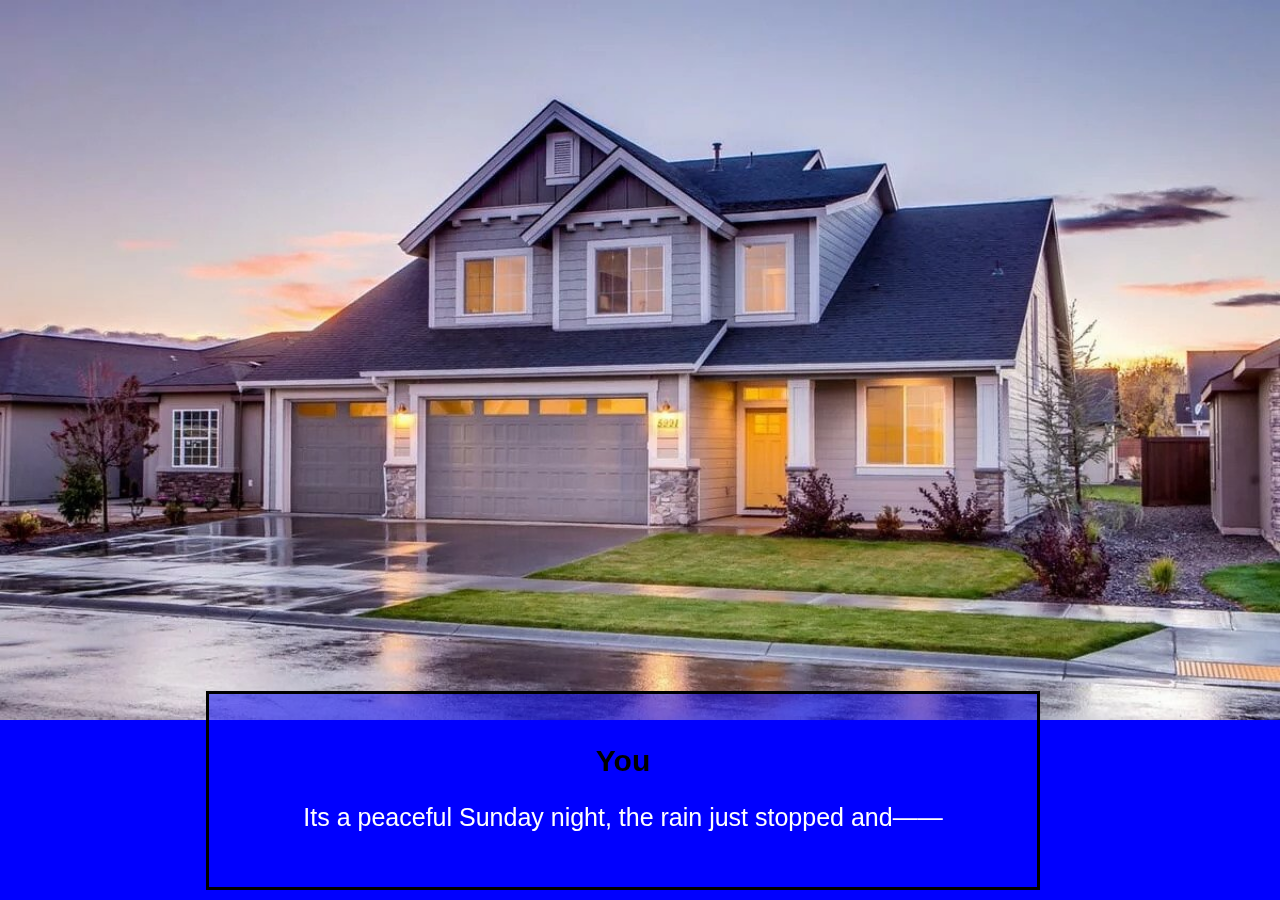
<file: intro.html>
<!DOCTYPE html>
<html lang="en" dir="ltr">
  <head>
    <meta charset="utf-8">
    <script
      src="https://code.jquery.com/jquery-3.4.1.min.js"
      integrity="sha256-CSXorXvZcTkaix6Yvo6HppcZGetbYMGWSFlBw8HfCJo="
      crossorigin="anonymous">
    </script>
    <link href="style.css" rel="stylesheet" type="text/css">
    <title>Intro</title>
    <style>
      body {
        background-color: blue;
        background-image: url("house.jpg");
        height: 500px;
        background-repeat: no-repeat;
        background-size: cover;
        position: relative;
      }
    </style>
  </head>
  <body>
    <audio class="ringtone">
      <source src="ringtone.mp3" type="audio/mpeg">
    </audio>
    <div class="text-box">
      <h1>You</h1>
      <p>Its a peaceful Sunday night, the rain just stopped and——</p>
    </div>
    <script>
      $(document).ready(() => {
        let name;
        let regex = /^[A-Za-z0-9]+$/
        //Text-box Click Events
        $(".text-box").click(() => {
          $(".text-box").html("<h1>Your Nokia</h1><i><p>*Ring Ring*</p></i>");
          $(".ringtone").get(0).play();

          $(".text-box").click(() => {
            $(".text-box").html("<h1>You</h1><p>Great, my Sunday has just been ruined by a nokia ringtone</p>");

            $(".text-box").click(() => {
              $(".text-box").html("<h1>Caller</h1><p>A stern voice answers, 'Hello'</p>");
              $(".ringtone").get(0).pause();
              //Prompt for name
              $(".text-box").click(() => {
                $(".text-box").remove();
                $("body").html(`
                  <div class="prompt-box">
                    <h1>Caller</h1>
                    <p>'May I ask for your name, sir?'</p> <input type='text' class='name'>
                  </div>
                `);
                $(document).keypress((e) => {
                  if(e.which == 13) {
                    name = $(".name").val();
                    console.log(name);
                    let isValid = regex.test(name);
                    if (parseInt(name) || !isValid) {
                      alert("Please input a name using only letters!");
                    } else {
                      //Local storage to save input name
                      localStorage.setItem("Name", name);
                      $("body").html(`
                        <div class="text-box">
                          <h1>John</h1>
                          <p>"Ok, ${name}, I'm John Parker from Parker and Smiths. and I'm just calling to see if you know who Joe is?."</p>
                        </div>
                      `);
                      $(".text-box").click(() => {
                        $(".text-box").html(`<h1>${name}</h1><p>Who is Joe?</p>`);

                        $(".text-box").click(() => {
                          $(".text-box").html(`<h1>John</h1><p>Joe Mamma</p>`);

                          $(".text-box").click(() => {
                            $(".text-box").html(`<h1>${name}</h1><i><p>(Ends the call immediately)</p></i>`);

                            $(".text-box").click(() => {
                              $(".text-box").html(`<h1>${name}</h1><p>I really don't have time for this...</p>`);

                              $(".text-box").click(() => {
                                $(".text-box").html(`<h1>${name}</h1><i><p>(Falls asleep)</p></i>`);

                                $(".text-box").click(() => {
                                  $("body").fadeOut(2000, () => { //scene change, next page
                                    window.location.href = "page 1.html"
                                  });
                                });
                              });
                            });
                          });
                        });
                      });
                    }
                  }
                });

              });
            });
          });
        });
      });
    </script>
  </body>
</html>
</file>
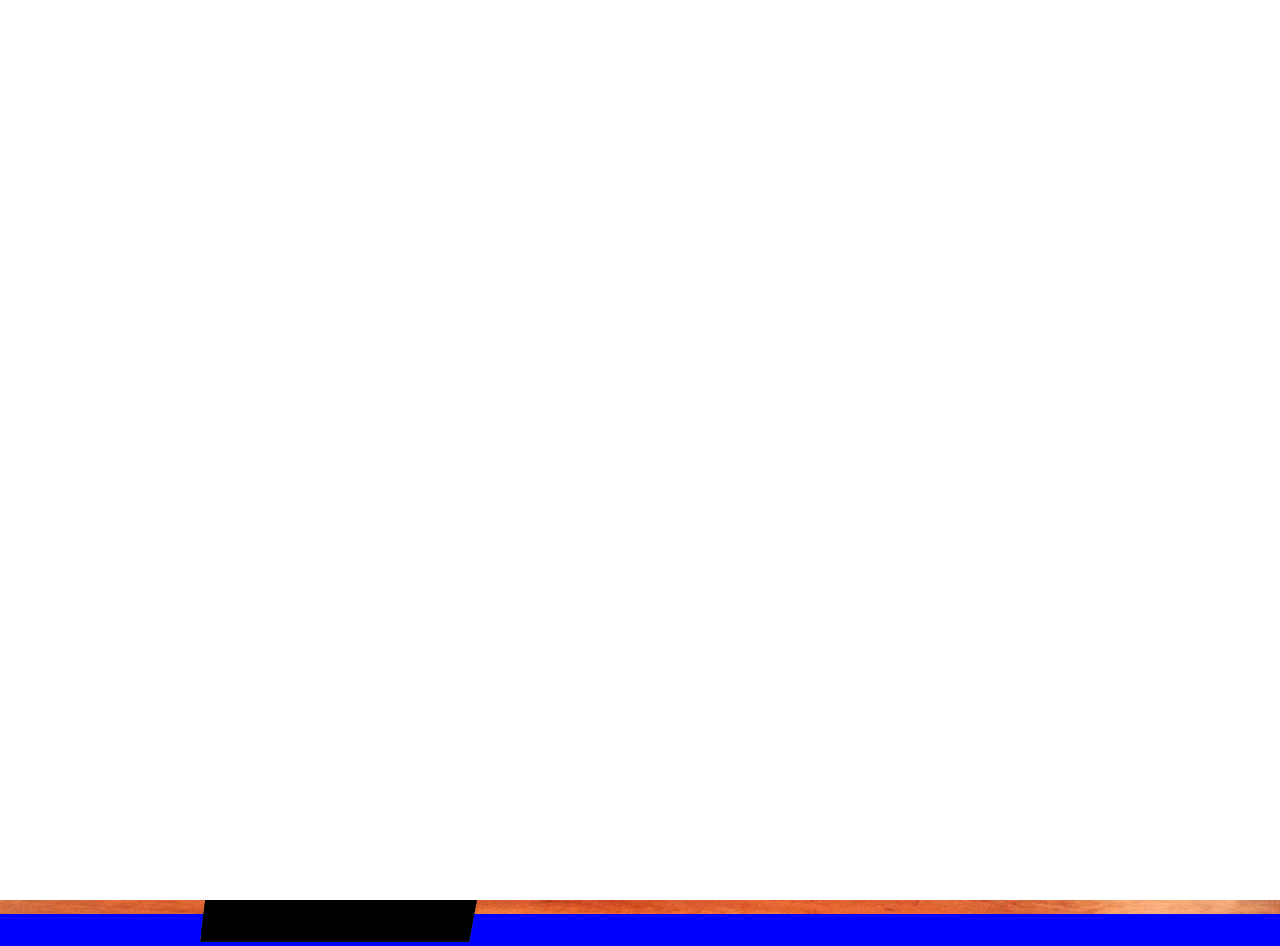
<file: lawyer.html>
<!DOCTYPE html>
<html lang="en" dir="ltr">
  <head>
    <meta charset="utf-8">
    <script
      src="https://code.jquery.com/jquery-3.4.1.min.js"
      integrity="sha256-CSXorXvZcTkaix6Yvo6HppcZGetbYMGWSFlBw8HfCJo="
      crossorigin="anonymous">
    </script>
    <link href="style.css" rel="stylesheet" type="text/css">
    <link href='http://fonts.googleapis.com/css?family=Oleo+Script' rel='stylesheet' type='text/css'>
    <title>Lawyer's Office</title>
    <style>
      body {
        background-color: blue;
        background-image: url("lawyer-background.jpg");
        height: 500px;
        background-repeat: no-repeat;
        background-size: cover;
      }
      .parker {
        width: 40%;
        height: 900px;
        top: 100%;
      }
      .flash {
        background: white;
        width:      100%;
        height:     100%;
        z-index:    10;
        top:        0;
        left:       0;
        position:   fixed;
      }
      .end {
        font-size: 500px;
        text-align: center;
        background-color: blue;
      }
    </style>
  </head>
  <body>
    <div class="flash">
    </div>
    <div class="container">
      <div class="day">Day 1</div>
      <img src="parker.png" class="parker"/>
      <div class="text-box">

      </div>

    </div>

    <script>
    $(document).ready(() => {
      $(".parker").hide();
      $(".flash").hide();
      //Capitalization Function
      const capitalize = (s) => {
        return s.charAt(0).toUpperCase() + s.slice(1)
      }
      //Local storage to retrieve name player gave
      let name = localStorage.getItem("Name");
      $(".parker").fadeIn(2000, () => {
        $(".text-box").html(`<h1>John</h1><p>We finally meet, ${name}.</p>`);

        $(".text-box").click(() => {
          $(".text-box").html(`<h1>${name}</h1><p>Whats that supposed to mean?</p>`);

          $(".text-box").click(() => {
            $(".text-box").html(`<h1>John</h1><p>You think I wouldn't recognize any of your Boss's pigs?</p>`);

            $(".text-box").click(() => {
              $(".text-box").html(`<h1>${name}</h1><p>...</p>`);

              $(".text-box").click(() => {
                $(".text-box").html(`<h1>John</h1><p>What?</p>`);

                $(".text-box").click(() => {
                  $(".text-box").html(`<h1>John</h1><p>Eh, doesn't matter. See you in hell.</p>`);

                  $(".text-box").click(() => {
                    $(".text-box").html(`<h1>John</h1><p><i>Reveals a shotgun</i></p>`);
                    $(".text-box").click(() => {
                      $(".flash").fadeIn(500).fadeOut(500, () => {
                        setTimeout(() => {
                          $("body").html(`<div class="end"><p>The End</p></div>`);
                        }, 500);
                      });
                    });
                  });
                });
              });
            });
          });
        });
      });
    });
    </script>
  </body>
</html>
</file>
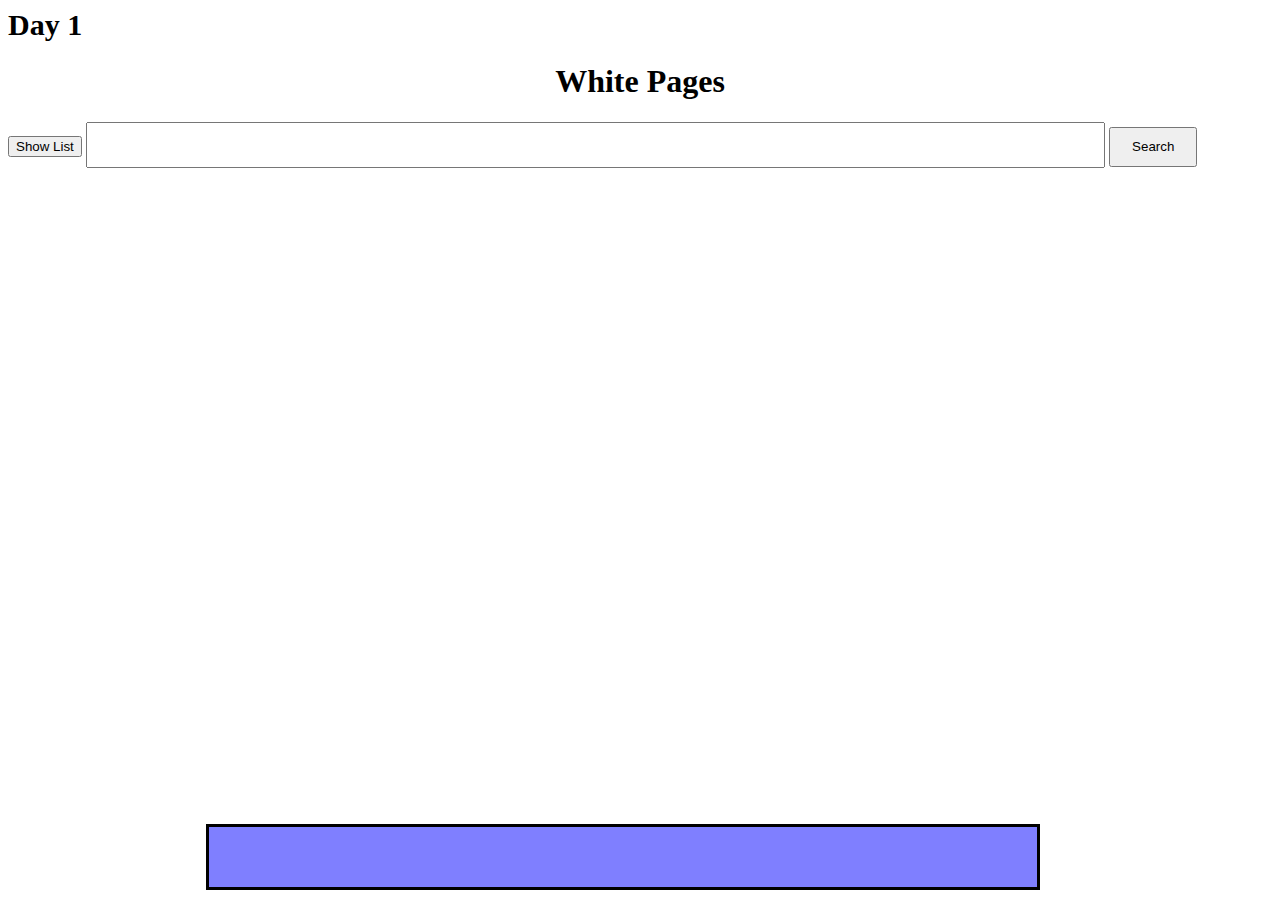
<file: online.html>
<!DOCTYPE html>
<html lang="en" dir="ltr">
  <head>
    <meta charset="utf-8">
    <script
      src="https://code.jquery.com/jquery-3.4.1.min.js"
      integrity="sha256-CSXorXvZcTkaix6Yvo6HppcZGetbYMGWSFlBw8HfCJo="
      crossorigin="anonymous">
    </script>
    <link href="style.css" rel="stylesheet" type="text/css">
    <link href='http://fonts.googleapis.com/css?family=Oleo+Script' rel='stylesheet' type='text/css'>
    <title>The Internet</title>
    <style>
      body {
        background-color: white;
        height: 500px;
        background-repeat: no-repeat;
        background-size: cover;
        position: relative;
      }
      .day {
        color: black;
      }
      .title {
        text-align: center;
      }
    </style>
  </head>
  <body>
    <div class="day">Day 1</div>
    <div class="container">
      <h1 class="title">White Pages</h1>
      <button class="show-list-button">Show List</button>
      <input class="search-bar"></input>
      <button class="search-button">Search</button>
      <div class="text-box"></div>
      <div class="results"></div>
    </div>
    <script>
    $(document).ready(() => {
      //Capitalization Function
      const capitalize = (s) => {
        return s.charAt(0).toUpperCase() + s.slice(1)
      }
      const checkIfTarget = (value) => {
        for(x = 0;x < listOfPeople.length;x++) {
          if(value.toLowerCase() === `${listOfPeople[x].name.first} ${listOfPeople[x].name.last}`) {
            return true
          } else if(value.toLowerCase() === "john parker") {
            return true
          }
        }
        return false
      }

      const findTarget = (value) => {
        for(x = 0;x < listOfPeople.length;x++) {
          if(value.toLowerCase() === `${listOfPeople[x].name.first} ${listOfPeople[x].name.last}`) {
            return listOfPeople[x]
          } else if(value.toLowerCase() === "john parker"){
            return "john parker"
          }
        }
      }
      //Local storage to retrieve name player gave and list of targets
      let name = localStorage.getItem("Name");
      let listOfPeople = JSON.parse(localStorage.getItem("People"));
      console.log(listOfPeople);
      $(".container").prepend(`<div class="list"></div>`);
      for(let x = 0;x < listOfPeople.length;x++) {
        $(".list").append(`<p>${capitalize(listOfPeople[x].name.first)} ${capitalize(listOfPeople[x].name.last)}</p>`);
      }
      $(".list").append(`<p>John Parker</p>`);
      $(".list").hide();
      //Story Start
      $(".list").fadeIn(2000, () => {
        $(".text-box").html(`<h1>${name}</h1><p>Who should I start with first? Hmmmm</p>`);

        let searchVal;
        //Search Bar
        $(".search-button").click(() => {
          searchVal = $(".search-bar").val();
          let searchResult;
          if(checkIfTarget(searchVal)) { //checks if user input is a target
            $(".results").html(`<h2>Showing results for ${searchVal}</h2>`)
            $(".text-box").html(`<h1>${name}</h1><p>Ezpz, we got them</p>`);
            searchResult = findTarget(searchVal);
            if (searchResult == "john parker") { // john parker
              $(".results").append(`<img src="image not available.jpg"/><br>
                                    <h1>John Parker</h1> <br>
                                    <b>Cell: (212)-234-9864</b> <br>
                                    <b>Age: 37</b> <br>
                                    <b>Gender: Male</b> <br>
                                    <b>Location: Manhattan, New York</b> <br>
                                    <b>Email: john.parker@example.com</b>`);
              $(".text-box").click(() => {
                $(".text-box").html(`<h1>${name}</h1><p>Mr. Parker, you are in for a rude awakening</p>`);
                $(".text-box").click(() => {
                  $(".text-box").fadeOut(2000, () => {
                    window.location.href = "lawyer.html"
                  });
                });
              });
            } else { //random targets
              $(".search-button").off();
              $(".text-box").html(`<h1>${name}</h1><p>Ezpz, we got them</p>`);
              $(".results").append(`<img src="${searchResult.picture.large}"/><br>
                                    <h1>${capitalize(searchResult.name.first)} ${capitalize(searchResult.name.last)}</h1> <br>
                                    <b>Cell: ${searchResult.cell}</b> <br>
                                    <b>Age: ${searchResult.dob.age}</b> <br>
                                    <b>Gender: ${capitalize(searchResult.gender)}</b> <br>
                                    <b>Location: Manhattan, New York</b> <br>
                                    <b>Email: ${searchResult.email}</b>`);

              $(".text-box").click(() => {
                if(searchResult.gender == "male") {
                  $(".text-box").html(`<h1>${name}</h1><p>Mr. ${capitalize(searchResult.name.last)}, you are in for a rude awakening</p>`);
                } else {
                  $(".text-box").html(`<h1>${name}</h1><p>Mrs. ${capitalize(searchResult.name.last)}, you are in for a rude awakening</p>`);
                }
                $(".text-box").click(() => {
                  $(".text-box").fadeOut(2000, () => {
                    window.location.href = "target.html"
                  });
                });
              })

            }
          } else { //anything other than the targets
            $(".results").html(`<h2>Showing results for ${searchVal}</h2>`)
            $(".text-box").html(`<h1>${name}</h1><p>This person isn't on the list!</p>`);


          }

        });
      });
      //Show List Button
      $(".show-list-button").click(() => {
        $(".list").show();
      });
      $(".list").click(() => {
        $(".list").hide();
      });

    });
    </script>
  </body>
</html>
</file>
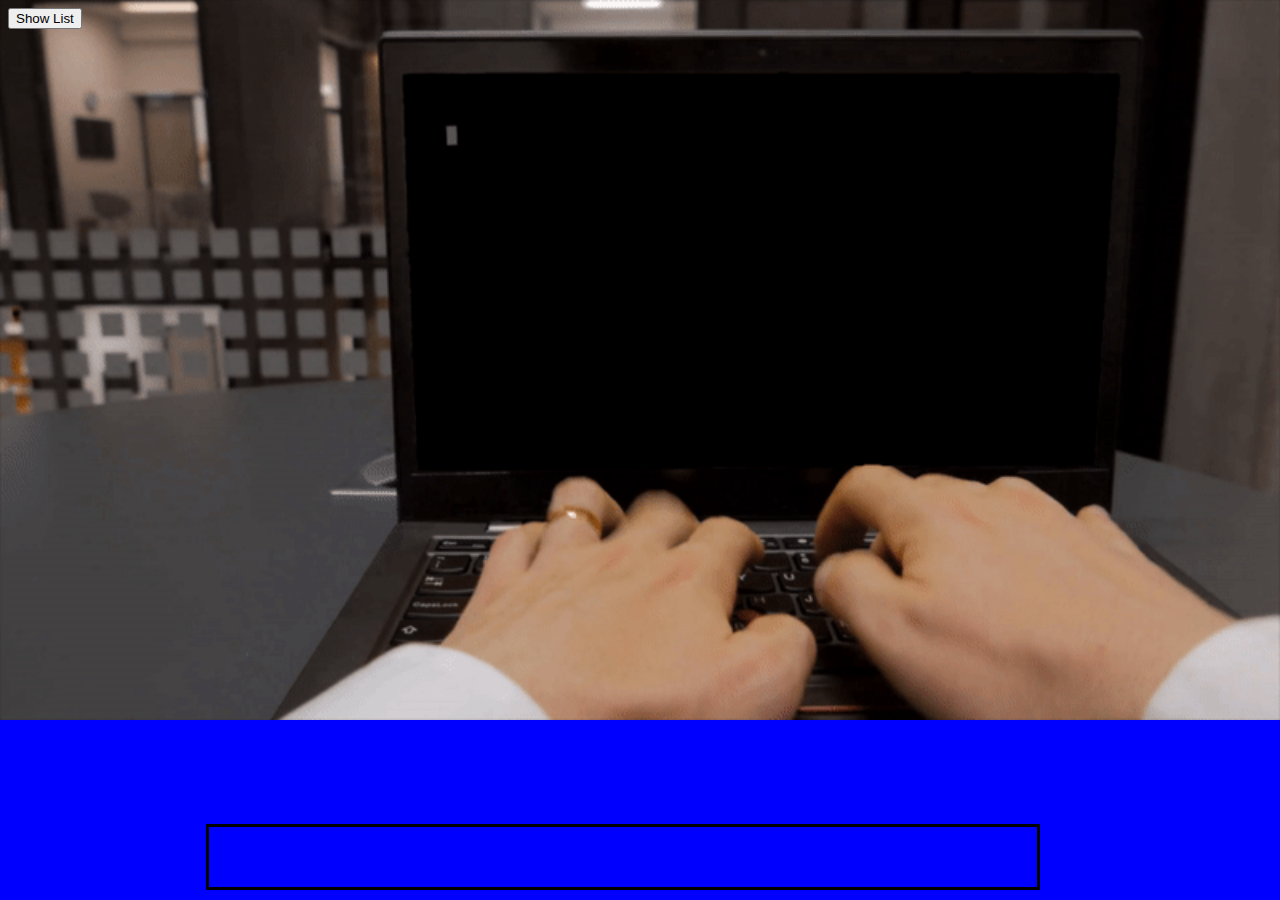
<file: page 1.html>
<!DOCTYPE html>
<html lang="en" dir="ltr">
  <head>
    <meta charset="utf-8">
    <script
      src="https://code.jquery.com/jquery-3.4.1.min.js"
      integrity="sha256-CSXorXvZcTkaix6Yvo6HppcZGetbYMGWSFlBw8HfCJo="
      crossorigin="anonymous">
    </script>
    <link href="style.css" rel="stylesheet" type="text/css">
    <link href='http://fonts.googleapis.com/css?family=Oleo+Script' rel='stylesheet' type='text/css'>
    <title>Office</title>
    <style>
      body {
        background-color: blue;
        background-image: url("computer pov.gif");
        height: 500px;
        background-repeat: no-repeat;
        background-size: cover;
        position: relative;
      }
    </style>
  </head>
  <body>
    <div class="text-box">

    </div>
    <button class="show-list-button">Show List</button>
    <script>
    $(document).ready(() => {
      const capitalize = (s) => {
        return s.charAt(0).toUpperCase() + s.slice(1)
      }
      let clicked = 0;
      //Local storage to retrieve name player gave
      let name = localStorage.getItem("Name");

      $(".show-list-button").hide();

      //Dialogue
      $(".text-box").html(`<h1>${name}</h1><p>Another day at work...</p>`);
      $(".text-box").click(() => {
        $(".text-box").html(`<h1>Boss</h1><p>HEY!</p>`);

        $(".text-box").click(() => {
          $(".text-box").html(`<h1>Boss</h1><p>I DON'T PAY YOU TO SIT AROUND ON YOUR ASS ALL DAY!</p>`);

          $(".text-box").click(() => {
            $(".text-box").html(`<h1>${name}</h1><p>Well, you didn't give me anything to do, boss.</p>`);

            $(".text-box").click(() => {
              $(".text-box").html(`<h1>Boss</h1><p>Alright then, here's a list.</p>`);

              $(".text-box").click(() => {
                if(clicked == 0) {
                  clicked++;
                  $(".text-box").fadeOut(1000);
                  $.ajax({
                    url: 'https://randomuser.me/api/?results=5&nat=us&noinfo',
                    dataType: 'json',
                    success: function(data) {
                      $("body").append(`<div class="list"></div>`);
                      let listOfPeople = data.results;
                      localStorage.setItem("People", JSON.stringify(listOfPeople));
                      for(let x = 0;x < listOfPeople.length;x++) {
                        $(".list").append(`<p>${capitalize(listOfPeople[x].name.first)} ${capitalize(listOfPeople[x].name.last)}</p>`);
                      }
                      $(".list").append(`<p>John Parker</p>`);

                        setTimeout(() => {
                          $(".list").fadeOut(3000, () => {
                            $(".text-box").html(`<h1>${name}</h1><p>So what exactly do you want me to do?</p>`);
                            $(".text-box").fadeIn(1000);

                            $(".text-box").click(() => {
                              $(".text-box").html(`<h1>Boss</h1><p>I want you to "talk" to these individuals about the money they borrowed.</p>`);

                              $(".text-box").click(() => {
                                $(".text-box").html(`<h1>${name}</h1><p>There isn't any information on this damn paper! How am I supposed to find them?</p>`);

                                $(".text-box").click(() => {
                                  $(".text-box").html(`<h1>Boss</h1><p>Figure it out. </p>`);

                                  $(".text-box").click(() => {
                                    $(".text-box").html(`<h1>Boss</h1><p>All you have to know is that $200,000 better be on my table by the end of this week!</p>`);

                                    $(".text-box").click(() => {
                                      $(".text-box").html(`<h1>Boss</h1><p>(Plug walks out)</p>`);

                                      $(".text-box").click(() => {
                                        $(".text-box").html(`<h1>${name}</h1><i><p>Yep, just another day at the office</p></i>`);
                                        $(".show-list-button").show();

                                        $(".show-list-button").click(() => {
                                          $(".list").show();
                                        });
                                        $(".list").click(() => {
                                          $(".list").hide();
                                        });

                                        $(".text-box").click(() => {
                                          $(".text-box").html(`<h1>${name}</h1><p>Jesus, how am I going to find these guys by myself...</p>`);

                                          $(".text-box").click(() => {
                                            $("body").append(`<div class="decisions"></div>`);
                                            $(".decisions").append(`<div class="decision" id="d-1"><p>Search Online</p></div>`);
                                            $(".decisions").append(`<div class="decision" id="d-2"><p>Phone Book</p></div>`);

                                            //User choses online
                                            $("#d-1").click(() => {
                                              $(".decisions").hide();
                                              $(".text-box").html(`<h1>${name}</h1><p>Search for them online? Of course!</p>`);
                                              $(".text-box").click(() => {
                                                $(".text-box").fadeOut(2000, () => { //scene change, next page
                                                  window.location.href = "online.html"
                                                });
                                              });
                                            });
                                            //User choses phone
                                            $("#d-2").click(() => {
                                              $(".decisions").hide();
                                              $(".text-box").html(`<h1>${name}</h1><p>Lets go old school, I guess.</p>`);
                                              $(".text-box").click(() => {
                                                $(".text-box").fadeOut(2000, () => { //scene change, next page
                                                  window.location.href = "phone.html"
                                                });
                                              });
                                            });
                                          });
                                        });
                                      });
                                    });
                                  });
                                });
                              });
                            })
                          });
                        }, 2000)
                      } //End of randomuser scope
                    });
                  } else {
                    console.log("Bruh")
                  }
                });
              });
            });
          });
      });
      //On document start
    });
    </script>
  </body>
</html>
</file>
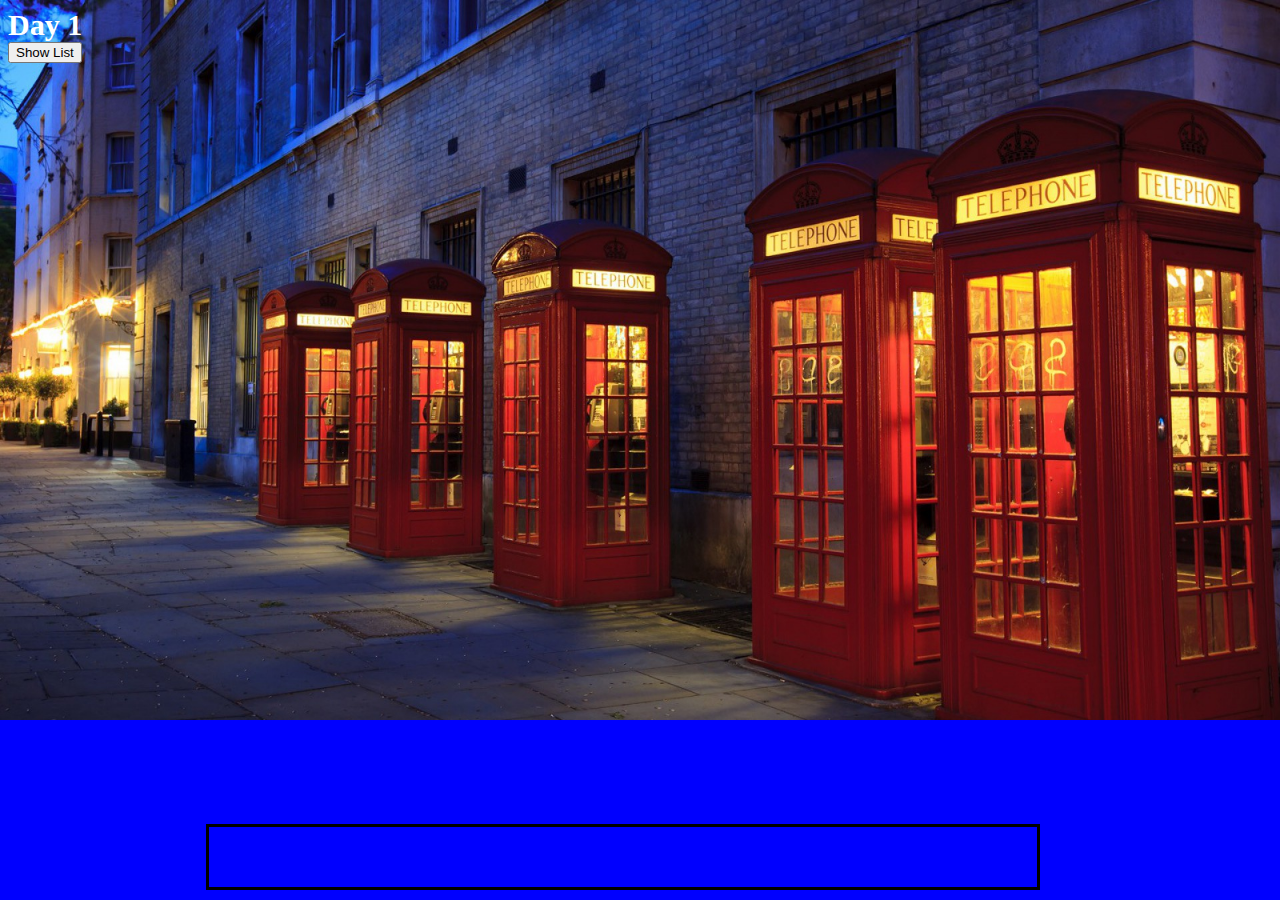
<file: phone.html>
<!DOCTYPE html>
<html lang="en" dir="ltr">
  <head>
    <meta charset="utf-8">
    <script
      src="https://code.jquery.com/jquery-3.4.1.min.js"
      integrity="sha256-CSXorXvZcTkaix6Yvo6HppcZGetbYMGWSFlBw8HfCJo="
      crossorigin="anonymous">
    </script>
    <link href="style.css" rel="stylesheet" type="text/css">
    <link href='http://fonts.googleapis.com/css?family=Oleo+Script' rel='stylesheet' type='text/css'>
    <title>Phone Booth</title>
    <style>
      body {
        background-color: blue;
        background-image: url("phone booth.jpg");
        height: 500px;
        background-repeat: no-repeat;
        background-size: cover;
        position: relative;
      }
    </style>
  </head>
  <body>
    <div class="container">
      <div class="day">Day 1</div>
      <div class="text-box">

      </div>
      <button class="show-list-button">Show List</button>
    </div>

    <script>
    $(document).ready(() => {
      //Capitalization Function
      const capitalize = (s) => {
        return s.charAt(0).toUpperCase() + s.slice(1)
      }
      //Local storage to retrieve name player gave and list of targets
      let name = localStorage.getItem("Name");
      let listOfPeople = JSON.parse(localStorage.getItem("People"));
      console.log(listOfPeople);
      $("body").append(`<div class="list"></div>`);
      for(let x = 0;x < listOfPeople.length;x++) {
        $(".list").append(`<p>${capitalize(listOfPeople[x].name.first)} ${capitalize(listOfPeople[x].name.last)}</p>`);
      }
      $(".list").append(`<p>John Parker</p>`);
      $(".list").hide();
      $(".list").fadeIn(2000, () => {
        $(".text-box").html(`<h1>${name}</h1><p>Who should I start with first? Hmmmm</p>`);

        $(".text-box").click(()=> {
          $(".text-box").html(`<h1>${name}</h1><p>Hey wait, I recognize this name. John Parker</p>`);

          $(".text-box").click(()=> {
            $(".text-box").html(`<h1>${name}</h1><p>We're definitely starting with him</p>`);

            $(".text-box").click(()=> {
              $(".text-box").html(`<h1>${name}</h1><p><i>Looks through the phone book</i></p>`);

              $(".text-box").click(()=> {
                $(".text-box").html(`<h1>${name}</h1><p>Ah, got it!</p>`);

                $(".text-box").click(()=> {
                  $(".text-box").html(`<h1>Phone Book</h1><p><i>Parker and Smiths, 1-212-234-9864 </i></p>`);

                  $(".text-box").click(()=> {
                    $(".text-box").html(`<h1>${name}</h1><p><i>Dials in the number</i></p>`);

                    $(".text-box").click(()=> {
                      $(".text-box").html(`<h1>${name}</h1><p>Hello, is this Mr. Parker or perhaps Mr. Smith?</p>`);

                      $(".text-box").click(()=> {
                        $(".text-box").html(`<h1>Mr. Smith</h1><p>Yes, this is Mr. Smith. Are you in need of an attorney?</p>`);

                        $(".text-box").click(()=> {
                          $(".text-box").html(`<h1>${name}</h1><p>Yes, I need to settle a debt.</p>`);

                          $(".text-box").click(()=> {
                            $(".text-box").html(`<h1>Mr.Smith</h1><p>Ah, Mr Parker is very skilled in that field. You can meet with him now if you like. We are located on 30th Street.</p>`);

                            $(".text-box").click(()=> {
                              $(".text-box").html(`<h1>${name}</h1><p>Perfect</p>`);

                              $(".text-box").click(()=> {
                                $(".text-box").fadeOut(() => {
                                  window.location.href = "lawyer.html"
                                });

                              });
                            });
                          });
                        });
                      });
                    });
                  });
                });
              });
            });
          });
        });
      });
      //Show List Button
      $(".show-list-button").click(() => {
        $(".list").show();
      });
      $(".list").click(() => {
        $(".list").hide();
      });
    });
    </script>
  </body>
</html>
</file>
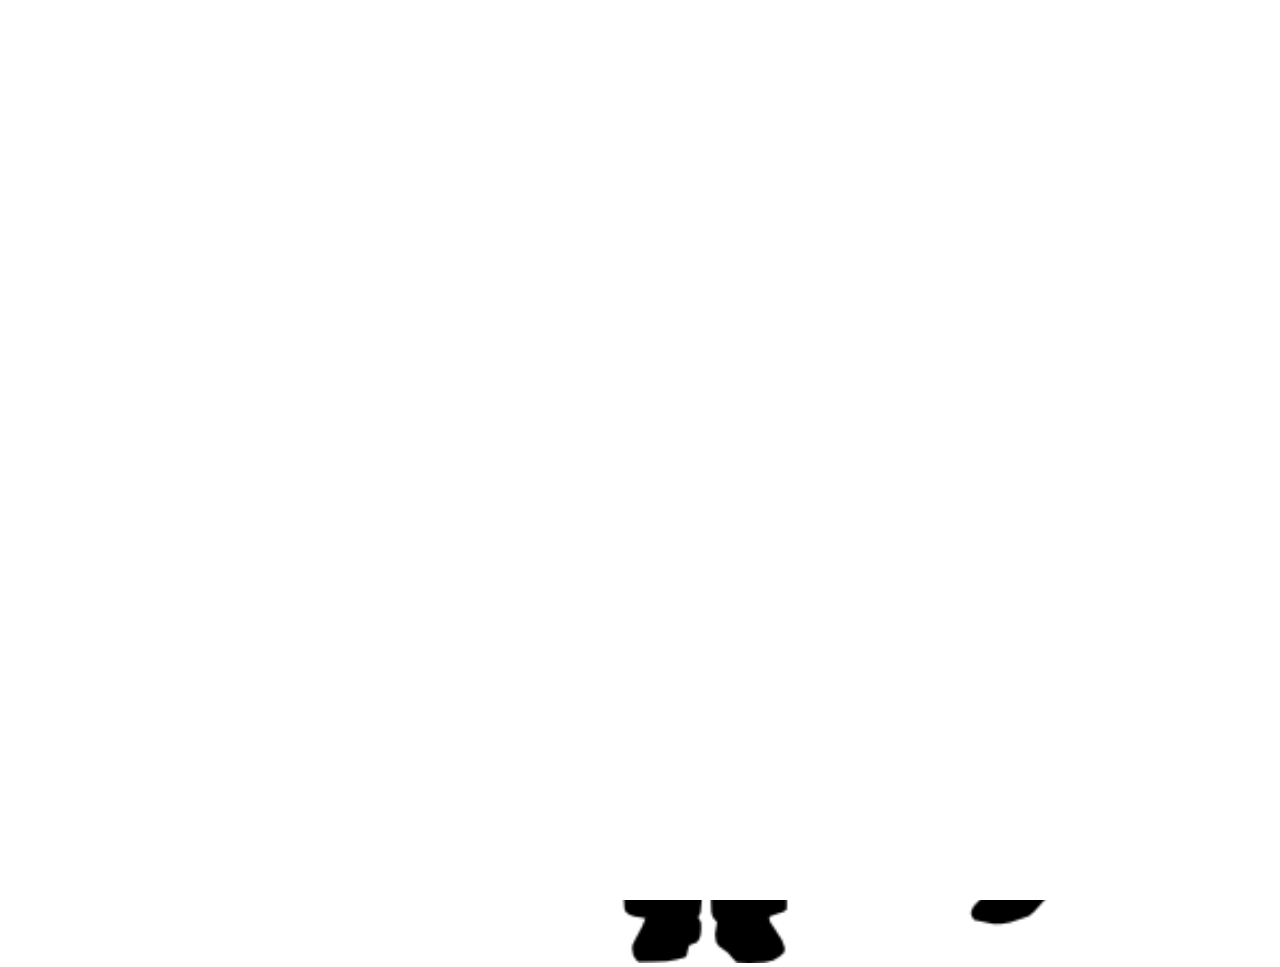
<file: target.html>
<!DOCTYPE html>
<html lang="en" dir="ltr">
  <head>
    <meta charset="utf-8">
    <script
      src="https://code.jquery.com/jquery-3.4.1.min.js"
      integrity="sha256-CSXorXvZcTkaix6Yvo6HppcZGetbYMGWSFlBw8HfCJo="
      crossorigin="anonymous">
    </script>
    <link href="style.css" rel="stylesheet" type="text/css">
    <link href='http://fonts.googleapis.com/css?family=Oleo+Script' rel='stylesheet' type='text/css'>
    <title>Dark Street</title>
    <style>
      body {
        background-color: white;
        background-image: url("night-street.jpg");
        height: 500px;
        background-repeat: no-repeat;
        background-size: cover;
        position: relative;
      }
      .ambush {
        top: 70%;
        height: 900px;
      }
      .flash {
        background: white;
        width:      100%;
        height:     100%;
        z-index:    10;
        top:        0;
        left:       0;
        position:   fixed;
      }
      .end {
        font-size: 500px;
        text-align: center;
        background-color: blue;
      }
    </style>
  </head>
  <body>
    <div class="flash">
        </div>
      <div class="container">
        <div class="day">Day 1</div>
        <button class="show-list-button">Show List</button>
        <img src="ambush.png" class="ambush"/>
        <div class="text-box">
        </div>
      </div>


    <script>
    $(document).ready(() => {
      $(".ambush").hide();
      $(".flash").hide();
      //Capitalization Function
      const capitalize = (s) => {
        return s.charAt(0).toUpperCase() + s.slice(1)
      }
      //Local storage to retrieve name player gave and list of targets
      let name = localStorage.getItem("Name");
      let listOfPeople = JSON.parse(localStorage.getItem("People"));
      console.log(listOfPeople);
      $("body").append(`<div class="list"></div>`);
      for(let x = 0;x < listOfPeople.length;x++) {
        $(".list").append(`<p>${capitalize(listOfPeople[x].name.first)} ${capitalize(listOfPeople[x].name.last)}</p>`);
      }
      $(".list").append(`<p>John Parker</p>`);
      $(".list").hide();
      $(".list").fadeIn(2000, () => {
        $(".text-box").html(`<h1>${name}</h1><p>That was a long day...</p>`);
        $(".text-box").click(() => {
          $(".text-box").html(`<h1>${name}</h1><p>It can't get any worse I guess</p>`);

          $(".text-box").click(() => {
            $(".ambush").fadeIn(2000, () => {
              $(".text-box").html(`<h1>Group Of Men</h1><p><i>Appears</i></p>`);

              $(".text-box").click(() => {
                $(".text-box").html(`<h1>Guy in the Middle</h1><p>Mr. Parker sends his regards!</p>`);

                $(".text-box").click(() => {
                  $(".text-box").off();
                  $(".flash").fadeOut(100).fadeIn(100).fadeOut(100).fadeIn(100).fadeOut(100).fadeIn(100).fadeOut(100).fadeIn(100).fadeOut(100).fadeIn(100).fadeOut(100, () => {


                    $(".text-box").click(() => {
                      $(".text-box").html(`<h1></h1><p><i>The sound of an Israeli uzi fills the air</i></p>`);

                      $(".text-box").click(() => {
                        $("body").html(`<div class="end"><p>The End</p></div>`);

                      });
                    });
                  });
                });



              });
            });
          });
        });
      });
      //Show List Button
      $(".show-list-button").click(() => {
        $(".list").show();
      });
      $(".list").click(() => {
        $(".list").hide();
      });
    });
    </script>
  </body>
</html>
</file>
<file: style.css>
.center-image {
  display: block;
  margin-left: auto;
  margin-right: auto;
  width: 50%;
}
.center-text {
  text-align: center;
}
.text-box {
  background: rgba(0,0,255,0.5);
  text-align: center;
  left: 20%;
  margin-left: -50px;
  padding: 30px;
  width: 60%;
  position: fixed;
  bottom: 10px;
  border: 3px solid black;
}

.text-box p {
  color: white;
  font-size: 25px;
  font-family: Helvetica;
}

.text-box h1 {
  color: black;
  font-size: 30px;
  font-weight: bold;
  font-family: Helvetica;
}


.prompt-box {
  background: rgba(0,0,255,0.5);
  text-align: center;
  left: 20%;
  margin-left: -50px;
  padding: 30px;
  width: 60%;
  position: fixed;
  bottom: 10px;
  border: 3px solid black;
}
.prompt-box p {
  color: white;
  font-size: 25px;
  font-family: Helvetica;
}

.prompt-box input {
  padding: 3px;
  font-size: 25px;
  font-weight: bold;
  font-family: Helvetica;
}

.prompt-box h1 {
  color: black;
  font-size: 30px;
  font-weight: bold;
  font-family: Helvetica;
}

.decisions {
  display: inline-block;
  position: absolute;
  padding: 10px;
  top: 50%;
  left: 37%;
  margin-top: -50px;
  margin-left: -50px;
}

.decision {
  display: inline-block;
  padding: 80px;
  background-color: green;
  border: 3px solid gray;
  margin: 0 auto;
  width: 100px;
  height: 100px;
  font-size: 24px;
  font-weight: bold;
  font-family: Helvetica;
  text-align: center;
}

.list {
  padding: 10px;
  background-color: #b99566;
  border: 1px solid black;
  width: 30%;
  margin: 0 auto;
  text-align: center;
  position: relative;
}

.list p {
  font: 400 20px/1.3 'Oleo Script', Helvetica, sans-serif;
  color: #2b2b2b;
  text-shadow: 4px 4px 0px rgba(0,0,0,0.1);
}

.day {
  font-size: 30px;
  font-weight: bold;
  color: white;
}

.search-bar {
  width: 80%;
  height: 8%;
  font-family: sans-serif;
  font-size: 20px;
  z-index: -1;
}

.container {
  width: 100%;
  height: 100%;
  position: relative;
}

.search-button {
  padding: 10px;
  width: 7%;
  height: 8%;
  font-family: sans-serif;
}
</file>
